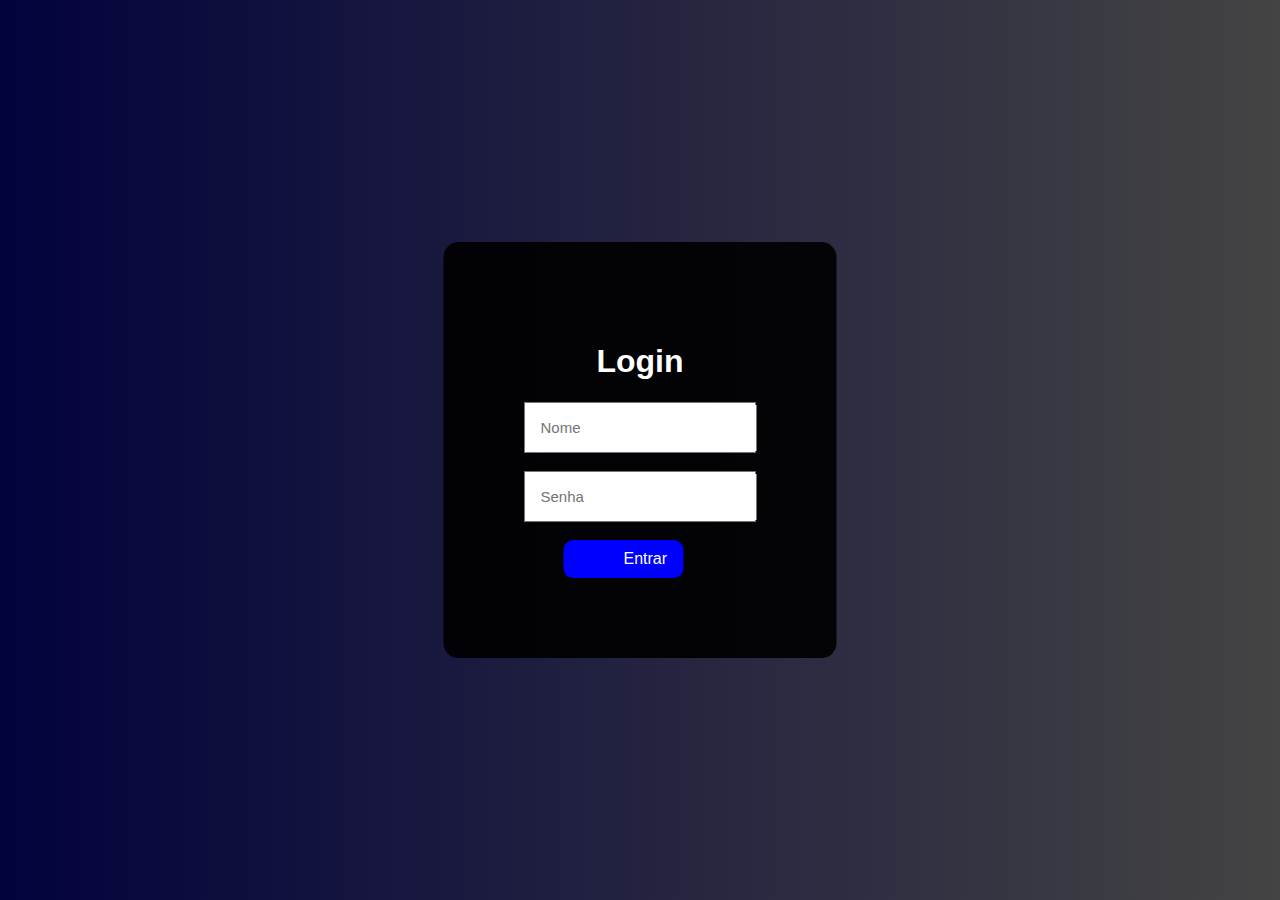
<file: gamemania/login.html>
<!DOCTYPE html>
<html lang="pt-br">
<head>
    <meta charset="UTF-8">
    <meta http-equiv="X-UA-Compatible" content="IE=edge">
    <meta name="viewport" content="width=device-width, initial-scale=1.0">
    <title>Document</title>
    <link rel="stylesheet" href="login.css" />

</head>
<body>
    <div class="login">
        <h1>Login</h1>
        <input type="text" placeholder="Nome">
        <br><br>
        <input type="password" placeholder="Senha">
        <br><br>
       <div class="botao"> <a href="index.html" class="botao">Entrar</a></div>

    </div>
</body>
</html>
</file>
<file: gamemania/login.css>
body{
    font-family: Arial, Helvetica, sans-serif;
    background-image: linear-gradient(45deg,rgb(2, 2, 61),rgb(68, 68, 68));
}

.login{
    background-color: rgba(0, 0, 0, 0.9);
    color: white;
    position:absolute;
    top: 50%;
    left: 50%;
    padding: 80px;
    border-radius: 15px;
    transform: translate(-50%,-50%);
    text-align: center;
    
}
input{
 padding: 15px;
 border-radius: none;
 outline: none;
 font-size: 15px;
 

}

.botao{
    align-items: center;
    justify-content: center;
    text-align: center;
    background-color: blue;
    border: none;
    color: white;
    padding: 10px;
    width: 100px;
    margin-left: 40px;
    margin-right: 40px;
    border-radius: 10px;
    text-decoration: none;
    

    
}
.botao:hover { 
    background-color: rgb(170, 171, 241);
    cursor:pointer;

}
</file>
